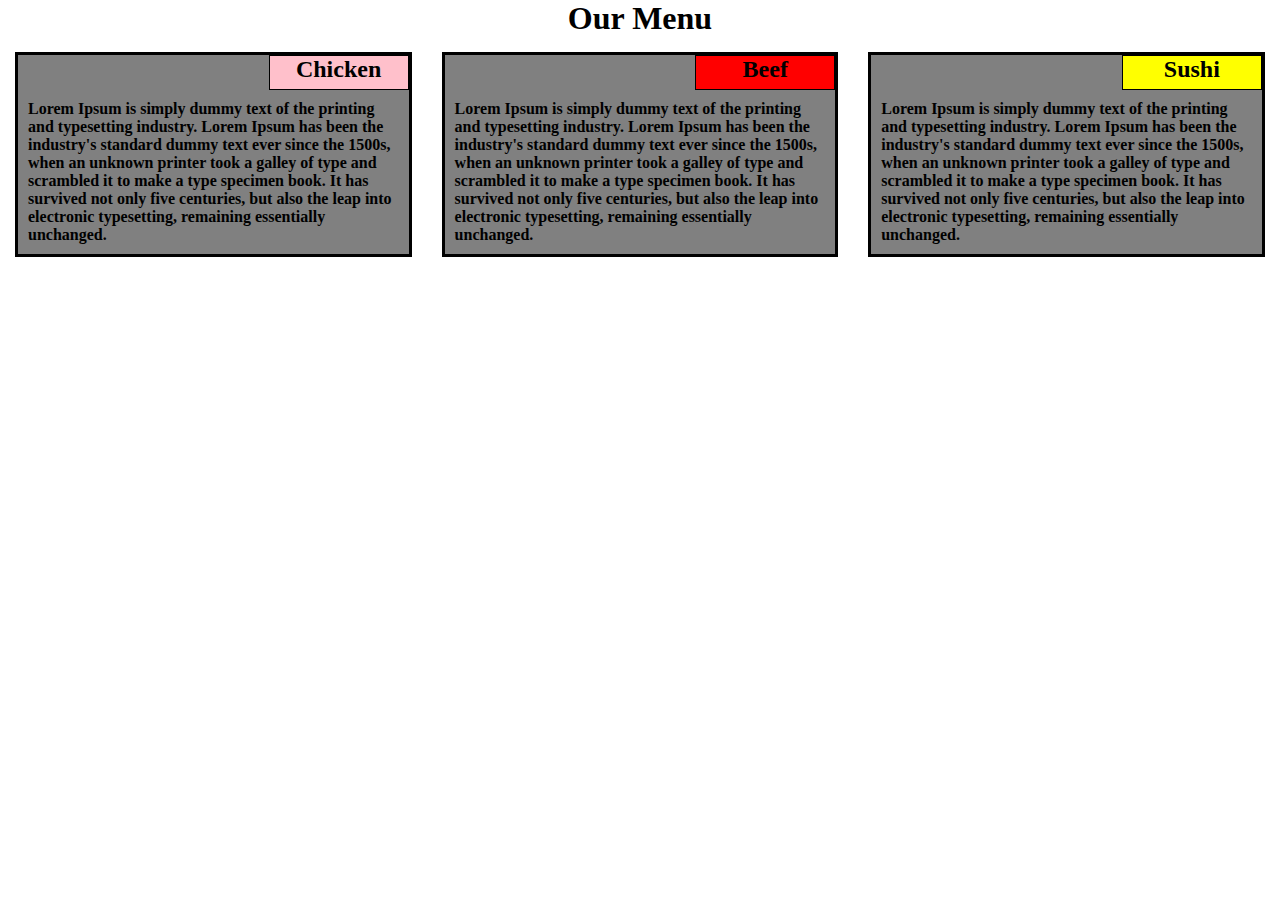
<file: module2-solution/index.html>
<!DOCTYPE html>
<html>
<head>
	<meta charset="utf-8">
	<meta name="viewport" content="width=device-width,initial-scale=1">
	<title>Coursera Assignment</title>
	<link rel="stylesheet" href="css/styles.css">
</head>


<body>
<h1>Our Menu</h1>
<div class="row">
	
	<div class="col-lg-4 col-md-6 col-sm-12">
		<section>
			<h2 id="h21">Chicken</h2>
		<p>
			Lorem Ipsum is simply dummy text of the printing and typesetting industry. Lorem Ipsum has been the industry's standard dummy text ever since the 1500s, when an unknown printer took a galley of type and scrambled it to make a type specimen book. It has survived not only five centuries, but also the leap into electronic typesetting, remaining essentially unchanged.
		</p>
	</section>
	</div>

	<div class="col-lg-4 col-md-6 col-sm-12">
		<section>
			<h2 id="h22">Beef</h2>
		<p>
			Lorem Ipsum is simply dummy text of the printing and typesetting industry. Lorem Ipsum has been the industry's standard dummy text ever since the 1500s, when an unknown printer took a galley of type and scrambled it to make a type specimen book. It has survived not only five centuries, but also the leap into electronic typesetting, remaining essentially unchanged.
		</p>
	</section>
	</div>

	<div class="col-lg-4 col-md-12 col-sm-12">
		<section>
			<h2 id="h23">Sushi</h2>
		<p>
			Lorem Ipsum is simply dummy text of the printing and typesetting industry. Lorem Ipsum has been the industry's standard dummy text ever since the 1500s, when an unknown printer took a galley of type and scrambled it to make a type specimen book. It has survived not only five centuries, but also the leap into electronic typesetting, remaining essentially unchanged.
		</p>
	</section>
	</div>

</div>
</body>
</html>
</file>
<file: module2-solution/css/styles.css>
* {
	box-sizing: border-box;
	margin: 0px;
	padding: 0px;
}

/* Heading */
h1{
  text-align: center;
  font-family: cursive;
  font-weight: bold;
  margin-bottom: 15px;
}

/* SECTIONS */
section{
  clear: margin;
  background-color: grey;
  border: 3px solid black;
  position: relative;
  padding: 45px 10px 10px 10px;
  font-size: 100%;
  margin-left: 15px;
  margin-bottom: 15px;
  margin-right: 15px;
  font-family: cursive;
  font-weight: bold;
}

/* H2 */
h2{
  width: 140px;
  height: 35px;
  border: 1px solid black;
  padding: center;
  margin:auto;
  float: none;
  text-align: center;
  font-weight: bold;
  font-family: cursive;
  position: absolute;
  top: 0px;
  right: 0px;
}

/* Background Color Of H2 */
#h21{
  background-color: pink;
}

#h22{
  background-color: red;
}

#h23{
  background-color: yellow;
}


.row{
  width: 100%;
}


/* Desktop View */
@media (min-width: 992px){
  .col-lg-1, .col-lg-2, .col-lg-3, .col-lg-4, .col-lg-5, .col-lg-6, .col-lg-7, .col-lg-8, .col-lg-9, .col-lg-10, .col-lg-11, .col-lg-12{
    float: left;

  }
  .col-lg-1 {
    width: 8.33%;
  }
  .col-lg-2 {
    width: 16.66%;
  }
  .col-lg-3 {
    width: 25%;
  }
  .col-lg-4 {
    width: 33.33%;
  }
  .col-lg-5 {
    width: 41.66%;
  }
  .col-lg-6 {
    width: 50%;
  }
  .col-lg-7 {
    width: 58.33%;
  }
  .col-lg-8 {
    width: 66.66%;
  }
  .col-lg-9 {
    width: 74.99%;
  }
  .col-lg-10 {
    width: 83.33%;
  }
  .col-lg-11 {
    width: 91.66%;
  }
  .col-lg-12 {
    width: 100%;
  }
}

/* Tablet View */
@media (min-width: 768px) and (max-width: 991px){
  .col-md-1, .col-md-1, .col-md-2, .col-md-3, .col-md-4, .col-md-5, .col-md-6, .col-md-7, .col-md-8, .col-md-9, .col-md-10, .col-md-11, .col-md-12{
    float: left;
  }
  .col-md-1 {
    width: 8.33%;
  }
  .col-md-2 {
    width: 16.66%;
  }
  .col-md-3 {
    width: 25%;
  }
  .col-md-4 {
    width: 33.33%;
  }
  .col-md-5 {
    width: 41.66%;
  }
  .col-md-6 {
    width: 50%;
  }
  .col-md-7 {
    width: 58.33%;
  }
  .col-md-8 {
    width: 66.66%;
  }
  .col-md-9 {
    width: 74.99%;
  }
  .col-md-10 {
    width: 83.33%;
  }
  .col-md-11 {
    width: 91.66%;
  }
  .col-md-12 {
    width: 100%;
  }
}

/*Mobile View */
@media (max-width: 767px){
  .col-sm-1, .col-sm-2, .col-sm-3, .col-sm-4, .col-sm-5, .col-sm-6, .col-sm-7, .col-sm-8, .col-sm-9, .col-sm-10, .col-sm-11, .col-sm-12{
    float: left;
  }
  .col-sm-1 {
    width: 8.33%;
  }
  .col-sm-2 {
    width: 16.66%;
  }
  .col-sm-3 {
    width: 25%;
  }
  .col-sm-4 {
    width: 33.33%;
  }
  .col-sm-5 {
    width: 41.66%;
  }
  .col-sm-6 {
    width: 50%;
  }
  .col-sm-7 {
    width: 58.33%;
  }
  .col-sm-8 {
    width: 66.66%;
  }
  .col-sm-9 {
    width: 74.99%;
  }
  .col-sm-10 {
    width: 83.33%;
  }
  .col-sm-11 {
    width: 91.66%;
  }
  .col-sm-12 {
    width: 100%;
  } 
}
</file>
